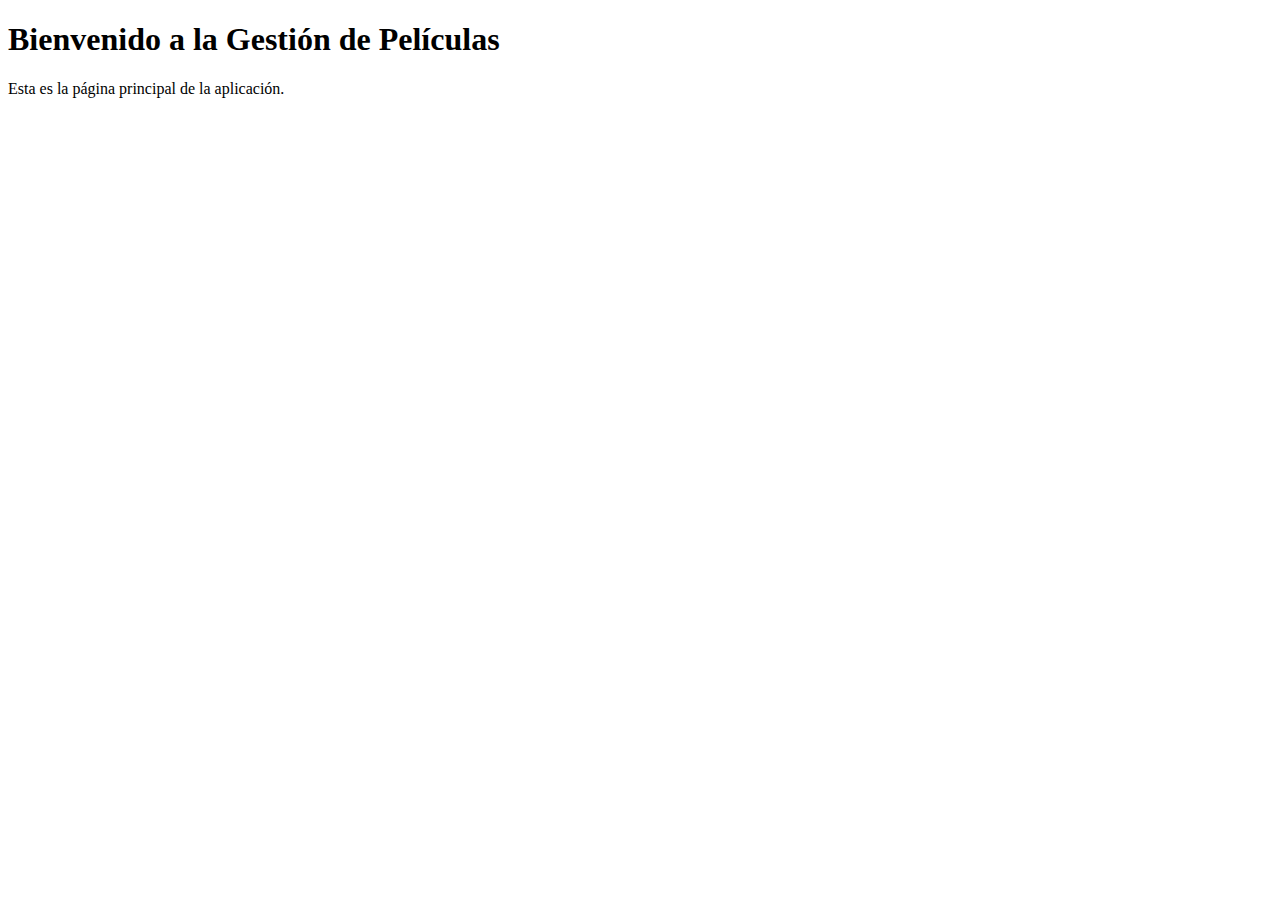
<file: src/main/resources/templates/views/index.html>
<!DOCTYPE html>
<html lang="es">

<head th:insert="~{layout/header.html}"></head>


<body>

    <section class="hero">
        <h1>Bienvenido a la Gestión de Películas</h1>
    </section>

    <section class="info">
        <p>Esta es la página principal de la aplicación.</p>
    </section>

    <div th:insert="~{layout/footer.html}"></div>

</body>

</html>
</file>
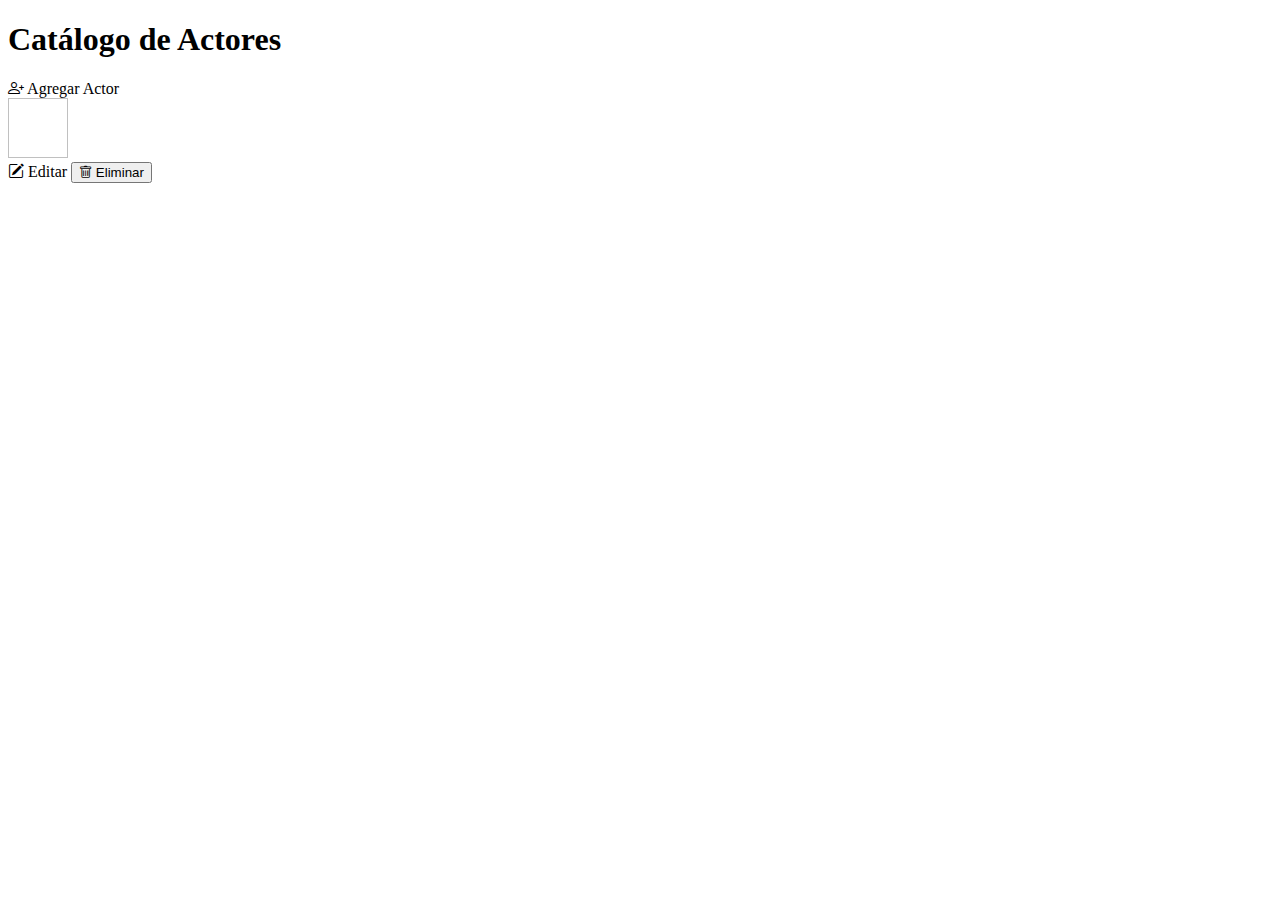
<file: src/main/resources/templates/views/actores.html>
<!doctype html>
<html lang="en" xmlns:th="http://www.thymeleaf.org">
    <head th:insert="~{layout/header.html}"></head>
    <link rel="stylesheet" th:href="@{/css/peliculas.css}" />

    <body class="bg-light">
        <!-- Navbar -->

        <div class="container my-4">
            <div class="d-flex justify-content-between align-items-center mb-4">
                <h1 class="mb-0">Catálogo de Actores</h1>

                <!-- Botón para agregar nuevo actor -->
                <a
                    th:href="@{/actores/nuevo}"
                    class="btn btn-success btn-sm d-flex align-items-center"
                >
                    <i class="bi bi-person-plus me-2"></i> Agregar Actor
                </a>
            </div>

            <div class="list-group shadow-sm">
                <div
                    th:each="actor : ${actores}"
                    class="list-group-item list-group-item-action d-flex align-items-center justify-content-between"
                >
                    <div class="d-flex align-items-center">
                        <img
                            th:src="@{${actor.urlImagen}}"
                            th:alt="${actor.nombre}"
                            class="actor-avatar me-3 rounded-circle border"
                            onerror="handleImageError(this)"
                            style="width: 60px; height: 60px; object-fit: cover"
                        />
                        <span
                            th:text="${actor.nombre}"
                            class="fs-5 fw-semibold text-dark"
                        ></span>
                    </div>

                    <div class="d-flex align-items-center">
                        <!-- Botón Editar -->
                        <a
                            th:href="@{/actores/editar/{id}(id=${actor.id})}"
                            class="btn btn-warning btn-sm mx-2"
                            aria-label="Editar actor"
                        >
                            <i class="bi bi-pencil-square"></i> Editar
                        </a>

                        <!-- Botón Eliminar -->
                        <form
                            th:action="@{/actores/eliminar/{id}(id=${actor.id})}"
                            method="post"
                            style="display: inline"
                            aria-label="Eliminar actor"
                        >
                            <button type="submit" class="btn btn-danger btn-sm">
                                <i class="bi bi-trash"></i> Eliminar
                            </button>
                        </form>
                    </div>
                </div>
            </div>
        </div>

        <!-- Bootstrap Icons (si aún no lo tienes en tu header.html) -->
        <link
            rel="stylesheet"
            href="https://cdn.jsdelivr.net/npm/bootstrap-icons@1.11.3/font/bootstrap-icons.min.css"
        />
    </body>
</html>
</file>
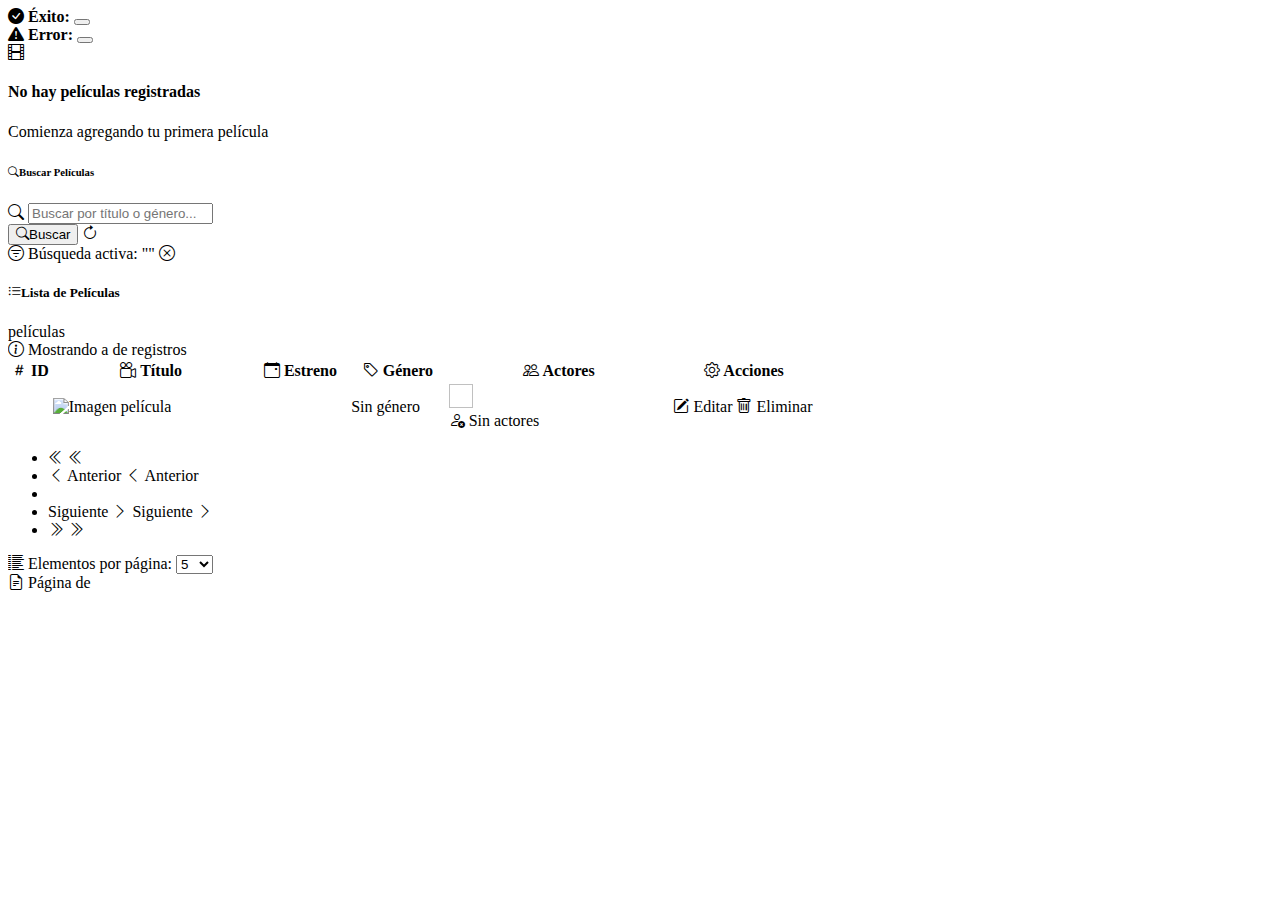
<file: src/main/resources/templates/views/administrar_peliculas.html>
<!DOCTYPE html>
<html lang="en" xmlns:th="http://www.thymeleaf.org">

<head th:insert="~{layout/header.html}"></head>
<link rel="stylesheet" th:href="@{/css/peliculas.css}">

<body class="bg-light">
    <div class="container my-5">

        <!-- Alertas -->
        <div th:if="${success}" class="alert alert-success alert-dismissible fade show shadow-sm" role="alert">
            <i class="bi bi-check-circle-fill me-2"></i>
            <strong>Éxito:</strong> <span th:text="${success}"></span>
            <button type="button" class="btn-close" data-bs-dismiss="alert"></button>
        </div>

        <div th:if="${error}" class="alert alert-danger alert-dismissible fade show shadow-sm" role="alert">
            <i class="bi bi-exclamation-triangle-fill me-2"></i>
            <strong>Error:</strong> <span th:text="${error}"></span>
            <button type="button" class="btn-close" data-bs-dismiss="alert"></button>
        </div>

        <!-- Sin películas -->
        <div th:if="${#lists.isEmpty(peliculas)}" class="card shadow border-0">
            <div class="card-body text-center py-5">
                <i class="bi bi-film display-1 text-muted mb-3"></i>
                <h4 class="text-muted">No hay películas registradas</h4>
                <p class="text-muted mb-0">Comienza agregando tu primera película</p>
            </div>
        </div>

        <!-- Barra de búsqueda -->
        <div class="card shadow border-0 mb-4">
            <div class="card-header bg-primary text-white">
                <h6 class="mb-0"><i class="bi bi-search me-2"></i>Buscar Películas</h6>
            </div>
            <div class="card-body">
                <form th:action="@{/administrar_peliculas}" method="get" class="row g-3">
                    <div class="col-md-8">
                        <div class="input-group">
                            <span class="input-group-text">
                                <i class="bi bi-search"></i>
                            </span>
                            <input type="text" name="search" class="form-control form-control-lg"
                                placeholder="Buscar por título o género..." th:value="${searchTerm}" autocomplete="off">
                        </div>
                    </div>
                    <div class="col-md-4">
                        <div class="d-grid gap-2 d-md-flex">
                            <button type="submit" class="btn btn-primary btn-lg flex-fill">
                                <i class="bi bi-search me-2"></i>Buscar
                            </button>
                            <a th:href="@{/administrar_peliculas}" class="btn btn-outline-secondary btn-lg">
                                <i class="bi bi-arrow-clockwise"></i>
                            </a>
                        </div>
                    </div>
                </form>

                <!-- Mostrar término de búsqueda activo -->
                <div th:if="${searchTerm != null && !#strings.isEmpty(searchTerm)}" class="mt-3">
                    <span class="badge bg-info fs-6 px-3 py-2">
                        <i class="bi bi-filter-circle me-1"></i>
                        Búsqueda activa: "<strong th:text="${searchTerm}"></strong>"
                        <a th:href="@{/administrar_peliculas}" class="text-white ms-2 text-decoration-none">
                            <i class="bi bi-x-circle"></i>
                        </a>
                    </span>
                </div>
            </div>
        </div>

        <!-- Tabla de películas -->
        <div th:if="${!#lists.isEmpty(peliculas)}">
            <!-- Card contenedor -->
            <div class="card shadow-lg border-0 mb-4">
                <div class="card-header bg-black text-white py-3">
                    <div class="d-flex justify-content-between align-items-center">
                        <h5 class="mb-0">
                            <i class="bi bi-list-ul me-2"></i>Lista de Películas
                        </h5>
                        <span class="badge bg-light text-primary fs-6">
                            <strong th:text="${totalElements}"></strong> películas
                        </span>
                    </div>
                </div>

                <div class="card-body p-0">
                    <!-- Badge de información -->
                    <div class="p-3 bg-light border-bottom">
                        <span class="badge bg-primary fs-6 px-3 py-2">
                            <i class="bi bi-info-circle me-1"></i>
                            Mostrando <strong th:text="${(currentPage * pageSize) + 1}"></strong> a
                            <strong th:text="${(currentPage * pageSize) + #lists.size(peliculas)}"></strong>
                            de <strong th:text="${totalElements}"></strong> registros
                        </span>
                    </div>

                    <!-- Tabla responsive -->
                    <div class="table-responsive">
                        <table class="table table-hover table-striped mb-0 align-middle">
                            <thead class="table-dark">
                                <tr>
                                    <th class="text-center" style="width: 5%;">
                                        <i class="bi bi-hash"></i> ID
                                    </th>
                                    <th style="width: 25%;">
                                        <i class="bi bi-camera-reels"></i> Título
                                    </th>
                                    <th class="text-center" style="width: 12%;">
                                        <i class="bi bi-calendar-event"></i> Estreno
                                    </th>
                                    <th class="text-center" style="width: 12%;">
                                        <i class="bi bi-tag"></i> Género
                                    </th>
                                    <th style="width: 28%;">
                                        <i class="bi bi-people"></i> Actores
                                    </th>
                                    <th class="text-center" style="width: 18%;">
                                        <i class="bi bi-gear"></i> Acciones
                                    </th>
                                </tr>
                            </thead>
                            <tbody>
                                <tr th:each="pelicula : ${peliculas}">
                                    <!-- ID -->
                                    <td class="text-center">
                                        <span class="badge bg-secondary fs-6" th:text="${pelicula.id}"></span>
                                    </td>

                                    <!-- Título con imagen -->
                                    <td>
                                        <div class="d-flex align-items-center">
                                            <img th:src="${pelicula.urlImagen != null ? pelicula.urlImagen : 'https://campograndeperu.com/wp-content/uploads/2023/12/cine.jpg'}"
                                                alt="Imagen película" class="rounded shadow-sm me-3"
                                                style="width: 50px; height: 75px; object-fit: cover;" />
                                            <span class="fw-bold" th:text="${pelicula.nombre}"></span>
                                        </div>
                                    </td>

                                    <!-- Fecha -->
                                    <td class="text-center">
                                        <span class="badge bg-info text-dark fs-6"
                                            th:text="${#dates.format(pelicula.fechaEstreno, 'dd/MM/yyyy')}"></span>
                                    </td>

                                    <!-- Género -->
                                    <td class="text-center">
                                        <span th:if="${pelicula.genero != null}" class="badge bg-success fs-6"
                                            th:text="${pelicula.genero.nombre}"></span>
                                        <span th:if="${pelicula.genero == null}" class="badge bg-secondary fs-6">Sin
                                            género</span>
                                    </td>

                                    <!-- Actores -->
                                    <td>
                                        <div th:if="${pelicula.protagonistas != null && !#lists.isEmpty(pelicula.protagonistas)}"
                                            class="d-flex flex-wrap gap-2">
                                            <span th:each="actor : ${pelicula.protagonistas}"
                                                class="badge bg-light text-dark border d-flex align-items-center gap-2 py-2 px-3">
                                                <img th:src="@{${actor.urlImagen}}" th:alt="${actor.nombre}"
                                                    class="rounded-circle"
                                                    style="width: 24px; height: 24px; object-fit: cover;"
                                                    onerror="this.src='https://ui-avatars.com/api/?name=' + this.alt + '&background=0d6efd&color=fff&size=24'" />
                                                <span class="fw-semibold" th:text="${actor.nombre}"></span>
                                            </span>
                                        </div>
                                        <span
                                            th:if="${pelicula.protagonistas == null || #lists.isEmpty(pelicula.protagonistas)}"
                                            class="text-muted fst-italic">
                                            <i class="bi bi-person-x"></i> Sin actores
                                        </span>
                                    </td>

                                    <!-- Acciones -->
                                    <td class="text-center">
                                        <div class="btn-group" role="group">
                                            <a th:href="@{/peliculas/edit/{id}(id=${pelicula.id})}"
                                                class="btn btn-warning btn-sm">
                                                <i class="bi bi-pencil-square"></i> Editar
                                            </a>
                                            <a th:href="@{/peliculas/delete/{id}(id=${pelicula.id})}"
                                                class="btn btn-danger btn-sm"
                                                onclick="return confirm('¿Está seguro de que desea eliminar esta película?')">
                                                <i class="bi bi-trash"></i> Eliminar
                                            </a>
                                        </div>
                                    </td>
                                </tr>
                            </tbody>
                        </table>
                    </div>
                </div>
            </div>

            <!-- Paginación -->
            <div class="card shadow border-0 mb-4">
                <div class="card-body">
                    <nav aria-label="Paginación de películas">
                        <ul class="pagination pagination-lg justify-content-center mb-0">
                            <!-- Botón Primera página -->
                            <li th:class="${hasPrevious} ? 'page-item' : 'page-item disabled'">
                                <a th:if="${hasPrevious}"
                                    th:href="@{/administrar_peliculas(page=0, size=${pageSize}, search=${searchTerm})}"
                                    class="page-link">
                                    <i class="bi bi-chevron-double-left"></i>
                                </a>
                                <span th:if="${!hasPrevious}" class="page-link">
                                    <i class="bi bi-chevron-double-left"></i>
                                </span>
                            </li>

                            <!-- Botón Anterior -->
                            <li th:class="${hasPrevious} ? 'page-item' : 'page-item disabled'">
                                <a th:if="${hasPrevious}"
                                    th:href="@{/administrar_peliculas(page=${currentPage - 1}, size=${pageSize}, search=${searchTerm})}"
                                    class="page-link">
                                    <i class="bi bi-chevron-left"></i> Anterior
                                </a>
                                <span th:if="${!hasPrevious}" class="page-link">
                                    <i class="bi bi-chevron-left"></i> Anterior
                                </span>
                            </li>

                            <!-- Números de página -->
                            <li th:each="pageNum : ${#numbers.sequence(0, totalPages - 1)}"
                                th:class="${pageNum == currentPage} ? 'page-item active' : 'page-item'"
                                th:if="${pageNum >= currentPage - 2 && pageNum <= currentPage + 2}">
                                <a th:if="${pageNum != currentPage}"
                                    th:href="@{/administrar_peliculas(page=${pageNum}, size=${pageSize}, search=${searchTerm})}"
                                    th:text="${pageNum + 1}" class="page-link"></a>
                                <span th:if="${pageNum == currentPage}" th:text="${pageNum + 1}"
                                    class="page-link"></span>
                            </li>

                            <!-- Botón Siguiente -->
                            <li th:class="${hasNext} ? 'page-item' : 'page-item disabled'">
                                <a th:if="${hasNext}"
                                    th:href="@{/administrar_peliculas(page=${currentPage + 1}, size=${pageSize}, search=${searchTerm})}"
                                    class="page-link">
                                    Siguiente <i class="bi bi-chevron-right"></i>
                                </a>
                                <span th:if="${!hasNext}" class="page-link">
                                    Siguiente <i class="bi bi-chevron-right"></i>
                                </span>
                            </li>

                            <!-- Botón Última página -->
                            <li th:class="${hasNext} ? 'page-item' : 'page-item disabled'">
                                <a th:if="${hasNext}"
                                    th:href="@{/administrar_peliculas(page=${totalPages - 1}, size=${pageSize}, search=${searchTerm})}"
                                    class="page-link">
                                    <i class="bi bi-chevron-double-right"></i>
                                </a>
                                <span th:if="${!hasNext}" class="page-link">
                                    <i class="bi bi-chevron-double-right"></i>
                                </span>
                            </li>
                        </ul>
                    </nav>
                </div>
            </div>

            <!-- Selector de elementos por página -->
            <div class="card shadow border-0">
                <div class="card-body">
                    <div class="row align-items-center">
                        <div class="col-md-6">
                            <div class="d-flex align-items-center">
                                <label class="form-label me-3 mb-0 fw-bold">
                                    <i class="bi bi-list-columns-reverse"></i> Elementos por página:
                                </label>
                                <select class="form-select form-select-lg w-auto" onchange="changePageSize(this.value)">
                                    <option th:value="5" th:selected="${pageSize == 5}">5</option>
                                    <option th:value="10" th:selected="${pageSize == 10}">10</option>
                                    <option th:value="20" th:selected="${pageSize == 20}">20</option>
                                    <option th:value="50" th:selected="${pageSize == 50}">50</option>
                                </select>

                                <script>
                                    function changePageSize(size) {
                                        var searchTerm = new URLSearchParams(window.location.search).get('search') || '';
                                        var url = '/administrar_peliculas?page=0&size=' + size;
                                        if (searchTerm) {
                                            url += '&search=' + encodeURIComponent(searchTerm);
                                        }
                                        window.location.href = url;
                                    }
                                </script>
                            </div>
                        </div>
                        <div class="col-md-6 text-end">
                            <span class="badge bg-primary fs-6 py-2 px-3">
                                <i class="bi bi-file-earmark-text"></i>
                                Página <strong th:text="${currentPage + 1}"></strong> de
                                <strong th:text="${totalPages}"></strong>
                            </span>
                        </div>
                    </div>
                </div>
            </div>
        </div>
    </div>

    <script th:src="@{/js/actor-selector.js}"></script>
    <script th:src="@{/js/search.js}"></script>

    <!-- Bootstrap Icons (si no lo tienes en el header) -->
    <link rel="stylesheet" href="https://cdn.jsdelivr.net/npm/bootstrap-icons@1.11.1/font/bootstrap-icons.css">
</body>

</html>
</file>
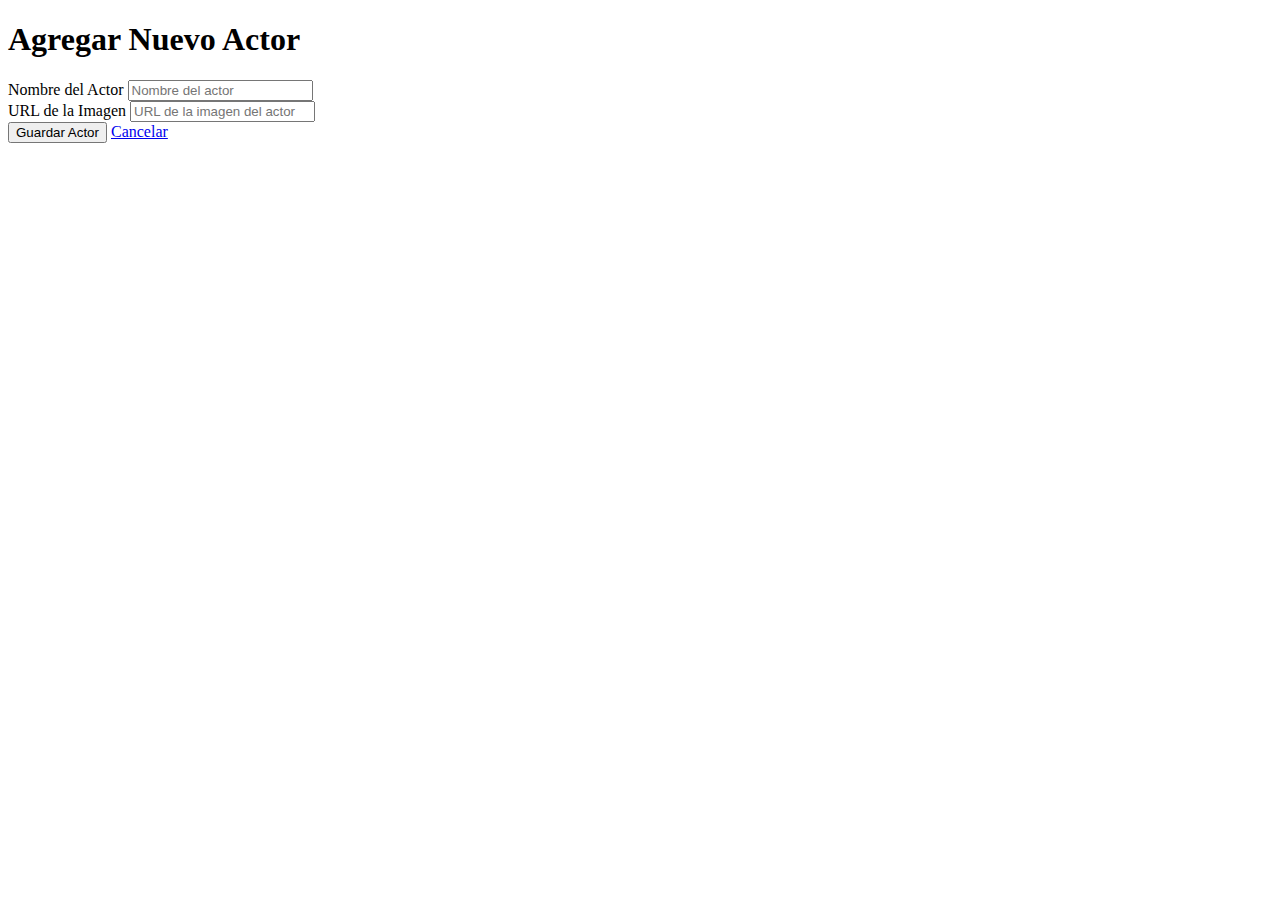
<file: src/main/resources/templates/views/form-actor.html>
<!doctype html>
<html lang="en" xmlns:th="http://www.thymeleaf.org">
    <head th:insert="~{layout/header.html}"></head>
    <link rel="stylesheet" th:href="@{/css/peliculas.css}" />

    <body class="bg-light">
        <!-- Navbar -->
        <div class="container my-4">
            <h1 class="text-center mb-4">Agregar Nuevo Actor</h1>

            <!-- Formulario para agregar actor -->
            <form
                th:action="@{/actores/guardar}"
                th:object="${actor}"
                method="post"
            >
                <div class="mb-3">
                    <label for="nombre" class="form-label"
                        >Nombre del Actor</label
                    >
                    <input
                        type="text"
                        class="form-control"
                        id="nombre"
                        th:field="*{nombre}"
                        placeholder="Nombre del actor"
                        required
                    />
                </div>

                <div class="mb-3">
                    <label for="urlImagen" class="form-label"
                        >URL de la Imagen</label
                    >
                    <input
                        type="text"
                        class="form-control"
                        id="urlImagen"
                        th:field="*{urlImagen}"
                        placeholder="URL de la imagen del actor"
                    />
                </div>

                <div class="mb-3">
                    <button type="submit" class="btn btn-success">
                        Guardar Actor
                    </button>
                    <a href="/actores" class="btn btn-secondary">Cancelar</a>
                </div>
            </form>
        </div>
    </body>
</html>
</file>
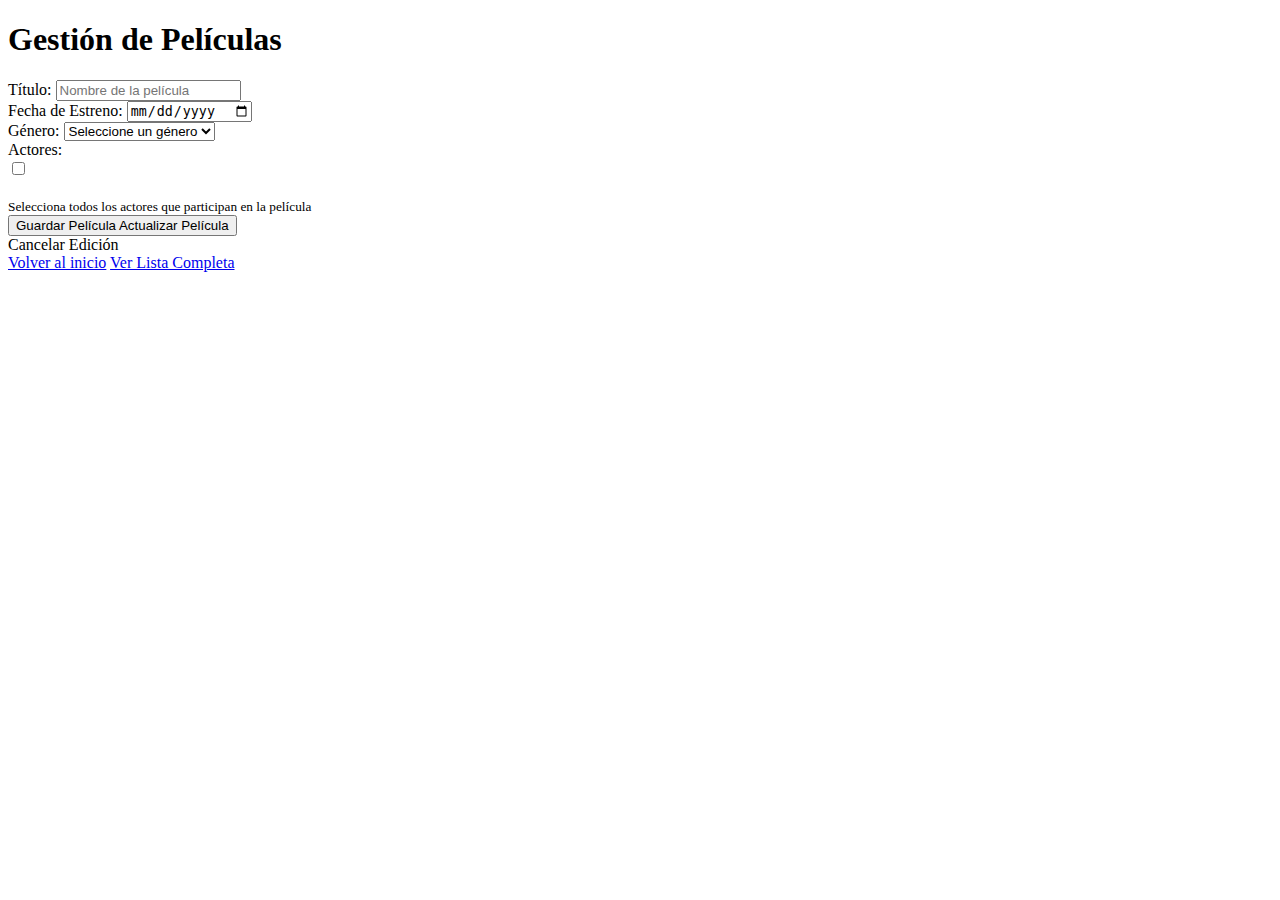
<file: src/main/resources/templates/views/peliculas.html>
<!DOCTYPE html>
<html lang="en" xmlns:th="http://www.thymeleaf.org">

<head th:insert="~{layout/header.html}"></head>
<link rel="stylesheet" th:href="@{/css/peliculas.css}">

<body>

    <h1 class="text-center">Gestión de Películas</h1>

    <!-- Formulario para crear/editar película -->
    <div class="container my-4">
        <div class="row justify-content-center">
            <div class="col-md-8 col-lg-6">
                <form th:action="@{/peliculas/save}" th:object="${pelicula}" method="post"
                    class="border rounded p-4 bg-light shadow-sm">

                    <input type="hidden" th:field="*{id}">


                    <label for="nombre" class="form-label">Título:</label>
                    <input type="text" th:field="*{nombre}" class="form-control" placeholder="Nombre de la película"
                        th:classappend="${#fields.hasErrors('nombre')}? ' is-invalid' : ''" />

                    <!-- Mostrar el error específico del campo nombre justo debajo -->
                    <div th:if="${#fields.hasErrors('nombre')}" class="invalid-feedback d-block" th:errors="*{nombre}">
                    </div>

                    <div class="mb-3">
                        <label for="fechaEstreno" class="form-label">Fecha de Estreno:</label>
                        <input type="date" th:field="*{fechaEstreno}" class="form-control"
                            th:classappend="${#fields.hasErrors('fechaEstreno')}? ' is-invalid' : ''" />
                        <div th:if="${#fields.hasErrors('fechaEstreno')}" class="invalid-feedback d-block"
                            th:errors="*{fechaEstreno}"></div>
                    </div>

                    <div class="mb-3">
                        <label for="generoId" class="form-label">Género:</label>
                        <select name="generoId" class="form-select" th:field="*{genero.id}"
                            th:classappend="${#fields.hasErrors('genero')}? ' is-invalid' : ''">
                            <option value="">Seleccione un género</option>
                            <option th:each="genero : ${generos}" th:value="${genero.id}" th:text="${genero.nombre}"
                                th:selected="${pelicula.genero != null && pelicula.genero.id == genero.id}">
                            </option>
                        </select>
                        <span th:if="${#fields.hasErrors('genero')}" class="invalid-feedback">
                        </span>

                        <div class="mb-3">
                            <label for="actorIds" class="form-label">Actores:</label>
                            <div class="actor-selector">
                                <div th:each="actor : ${todosLosActores}" class="actor-checkbox-item">
                                    <input class="form-check-input me-2" type="checkbox" name="actorIds"
                                        th:value="${actor.id}" th:id="'actor' + ${actor.id}"
                                        th:checked="${pelicula.protagonistas != null && #lists.contains(pelicula.protagonistas, actor)}">
                                    <div class="actor-info">
                                        <img th:src="@{${actor.urlImagen}}" th:alt="${actor.nombre}"
                                            class="actor-form-avatar" onerror="handleImageError(this)" />
                                        <label class="form-check-label flex-grow-1" th:for="'actor' + ${actor.id}"
                                            th:text="${actor.nombre}"></label>
                                    </div>
                                </div>
                            </div>
                            <small class="form-text text-muted">Selecciona todos los actores que participan en
                                la
                                película</small>
                        </div>

                        <div class="d-grid">
                            <button type="submit" class="btn btn-primary">
                                <span th:if="${pelicula.id == null}">Guardar Película</span>
                                <span th:if="${pelicula.id != null}">Actualizar Película</span>
                            </button>
                        </div>

                        <div class="d-grid mt-2" th:if="${pelicula.id != null}">
                            <a th:href="@{/peliculas}" class="btn btn-secondary">Cancelar Edición</a>
                        </div>
                </form>
            </div>
        </div>
    </div>

    <div class="container my-4">
        <a href="/" class="btn btn-secondary">Volver al inicio</a>
        <a href="/administrar_peliculas" class="btn btn-info ms-2">Ver Lista Completa</a>
    </div>

    <div th:insert="~{layout/footer.html}"></div>
    <script th:src="@{/js/actor-selector.js}"></script>
</body>

</html>
</file>
